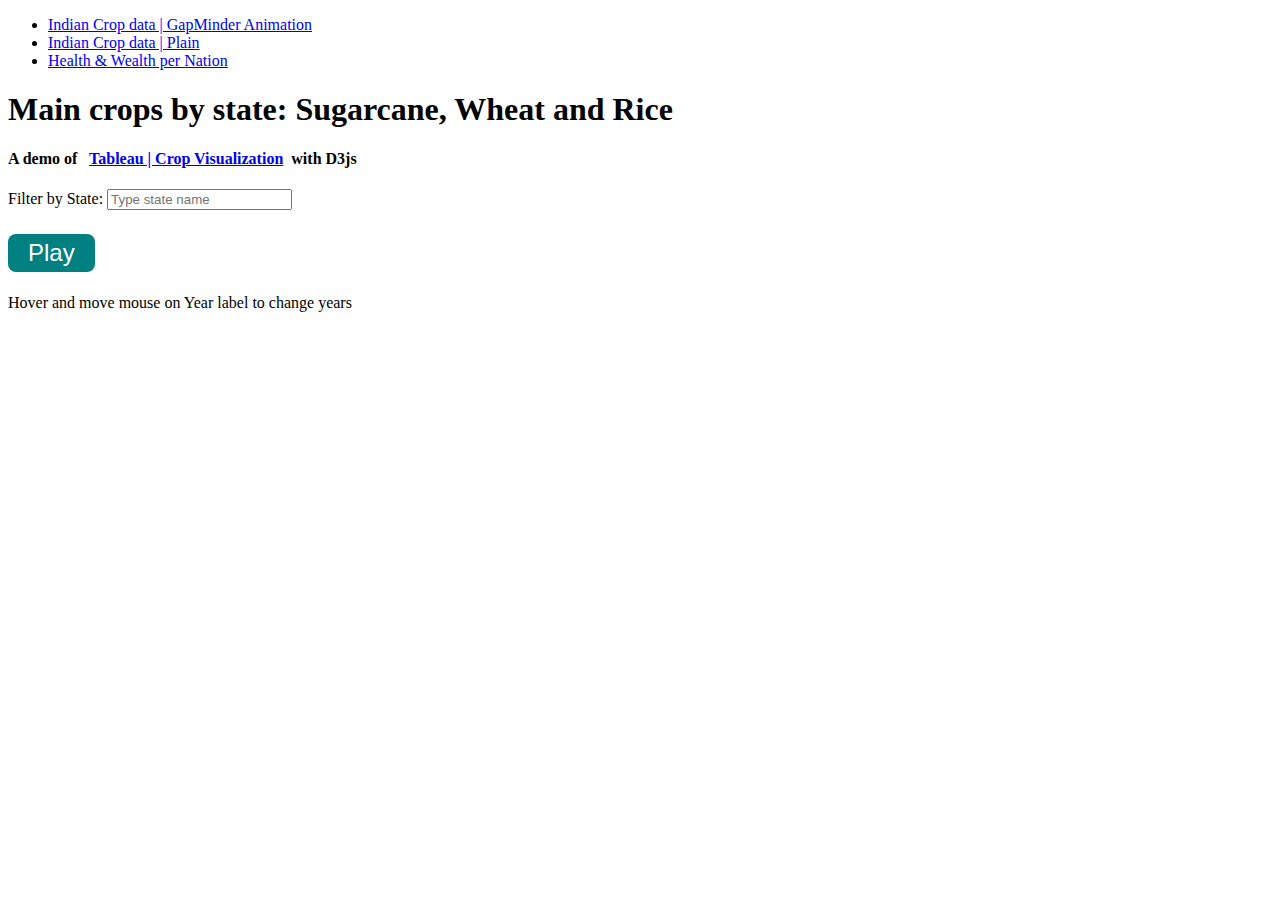
<file: index.html>
<!DOCTYPE html>
<html class="ocks-org do-not-copy">
<head>
<meta charset="utf-8">
<title>The Wealth & Health of Nations</title>
<link rel="stylesheet" href="tagify.css" />
<script src="tagify.min.js" async></script>
<style>
text {
  font: 10px sans-serif;
}
.tooltip {
  position: absolute;
  font: 12px sans-serif;
  background: #FFF;
  border: 1px solid #ccc;
  pointer-events: none;
  padding: 10px;
  box-shadow: 2px 2px 3px #666;
}
p {
  margin: 0;
  padding: 2px 0;
  display: flex;
}
span {
  display: flex;
  flex-basis: 50%;
}

.dot {
  stroke: #000;
}

.axis path, .axis line {
  fill: none;
  stroke: #000;
  shape-rendering: crispEdges;
}

.label {
  fill: #777;
}

.year.label {
  font: 500 80px "Helvetica Neue";
  fill: #ddd;
}

.year.label.active {
  fill: #aaa;
}

.overlay {
  fill: none;
  pointer-events: all;
  cursor: ew-resize;
}

#play {
  border: 0;
  font-size: 24px;
  padding: 5px 20px;
  margin: 20px 0;
  background: teal;
  color: #fff;
  border-radius: 8px;
  cursor: pointer;
}
</style>
</head>
<body>
<ul>
  <li><a href="./">Indian Crop data | GapMinder Animation</a></li>
  <li><a href="crop-animation.html">Indian Crop data | Plain</a></li>
  <li><a href="gap-minder.html">Health & Wealth per Nation</a></li>
</ul>
<h1>Main crops by state: Sugarcane, Wheat and Rice</h1>
<h4>A demo of &nbsp <a target="_blank" href="https://www.srijan.net/labs/data-visualization-crops-production-india">Tableau | Crop Visualization</a>&nbsp with D3js</h4>
<div class="filter" style="width: 40%;">
  <label>Filter by State:</label>
  <input class="awesomplete" id="stateList" list="statesList" placeholder="Type state name" data-multiple />
</div>
<p id="chart"></p>
<button id="play">Play</button>
<p>Hover and move mouse on Year label to change years</p>

<script src="//d3js.org/d3.v3.min.js" charset="utf-8"></script>
<script>

// Various accessors that specify the four dimensions of data to visualize.
function x(d) { return d.Values; }
// function y(d) { return d.Year; }
function radius(d) { return d.Values; }
function color(d) { return d.State; }
function key(d) { return `${d.State}-${d.Crop}`; }

// Chart dimensions.
var margin = {top: 19.5, right: 19.5, bottom: 19.5, left: 100},
    width = 960 - margin.right,
    height = 500 - margin.top - margin.bottom;

// Various scales. These domains make assumptions of data, naturally.
var xScale = d3.scale.log().domain([10, 3e8]).range([0, width]),
    yScale = d3.scale.ordinal().domain(['Sugarcane', 'Rice', 'Wheat']).rangePoints([height, 0]),
    radiusScale = d3.scale.sqrt().domain([0, 3e8]).range([0, 120]),
    colorScale = d3.scale.category20();

// The x & y axes.
var xAxis = d3.svg.axis().orient("bottom").scale(xScale).ticks(12, d3.format(",d"))
    yAxis = d3.svg.axis().scale(yScale).orient("left").tickPadding([10]);

// Create the SVG container and set the origin.
var svg = d3.select("#chart").append("svg")
    .attr("width", width + margin.left + margin.right)
    .attr("height", height + margin.top + margin.bottom)
  .append("g")
    .attr("transform", "translate(" + margin.left + "," + margin.top + ")");

// Define the div for the tooltip
var tooltip = d3.select("#chart").append("div")
    .attr("class", "tooltip")
    .style("opacity", 0);

// Add the x-axis.
svg.append("g")
    .attr("class", "x axis")
    .attr("transform", "translate(0," + height + ")")
    .call(xAxis);

// Add the y-axis.
svg.append("g")
    .attr("class", "y axis")
    .call(yAxis)
    .selectAll('.tick').each(function(d, i) {
      var tick = d3.select(this);
      tick.attr('transform', `translate(0,${80*(i+1)})`)
    })

// Add an x-axis label.
svg.append("text")
    .attr("class", "x label")
    .attr("text-anchor", "end")
    .attr("x", width)
    .attr("y", height - 6)
    .text("Production (in tonnes)");

// Add a y-axis label.
// svg.append("text")
//     .attr("class", "y label")
//     .attr("text-anchor", "end")
//     .attr("y", 6)
//     .attr("dy", ".75em")
//     .attr("transform", "rotate(-90)")
//     .text("Crops");

// Add the year label; the value is set on transition.
var label = svg.append("text")
    .attr("class", "year label")
    .attr("text-anchor", "end")
    .attr("y", height - 24)
    .attr("x", width)
    .text(1998);

// Add an overlay for the year label.
var box = label.node().getBBox();

var overlay = svg.append("rect")
      .attr("class", "overlay")
      .attr("x", box.x)
      .attr("y", box.y)
      .attr("width", box.width)
      .attr("height", 60)
      .on("mouseover", enableInteraction);

// Load the data.
d3.json("crop-data.json", function(dataset) {
  localStorage.setItem('dataset', JSON.stringify(dataset));
  draw(interpolateData(1998));
  runTransition();
});

  // A bisector since many nation's data is sparsely-defined.
  // var bisect = d3.bisector(function(d) { return d[0]; });
  var dotSvg = svg.append("g")
  .attr("class", "dots");

  function draw(dset) {
    // Add a dot per nation. Initialize the data at 1800, and set the colors.
      var dot = dotSvg.selectAll(".dot")
        .data(dset, key)
        .call(position);
      dot.exit().remove();
      var dotEnter = dot.enter()
        .append("circle")
        .attr("class", "dot")
        .style("fill", function(d) { return colorScale(color(d)); })
        .call(position)
        .on('mouseover', function(d) {
          tooltip.transition()
              .duration(200)
              .style("opacity", .9);
          tooltip.html(function() {
                return `
                  <p><span><strong>State:</strong></span><span>${d.State}</span></p>
                  <p><span><strong>Crop:</strong></span><span>${d.Crop}</span></p>
                  <p><span><strong>Year:</strong></span><span>${d.Year}</span></p>
                  <p><span><strong>Production (in tonnes):</strong></span><span>${d.Values}</span></p>
                `;
              })
              .style("left", (d3.event.pageX) + "px")
              .style("top", (d3.event.pageY - 28) + "px");
        })
        .on('mouseout', function(d) {
          tooltip.transition()
            .duration(0)
            .style("opacity", 0);
          tooltip.html("");
        });
        // .sort(order);

      // Add a title.
      dotEnter.append("title")
        .text(function(d) { return d.State; });

      dot.exit().remove();
  }
  // Start a transition that interpolates the data based on year.
  function runTransition() {
    svg.transition()
    .duration(10000)
    .ease("linear")
    .tween("year", tweenYear)
    .each("end", enableInteraction);
  }

  // Positions the dots based on data.
  function position(dotEnter) {
    dotEnter
        .transition()
        .duration(100)
        .attr("cx", function(d) { return xScale(x(d)); })
        .attr("cy", function(d) {
          if (d.Crop == 'Sugarcane') {return 80}
          else if (d.Crop == 'Rice') {return 160}
          else {return 240}
        })
        .attr("r", function(d) { return radiusScale(radius(d)); })
  }

  // Defines a sort order so that the smallest dots are drawn on top.
  function order(a, b) {
    return radius(b) - radius(a);
  }

  // After the transition finishes, you can mouseover to change the year.
  function enableInteraction() {
    var yearScale = d3.scale.linear()
        .domain([1998, 2010])
        .range([box.x + 10, box.x + box.width - 10])
        .clamp(true);

    // Cancel the current transition, if any.
    svg.transition().duration(0);

    overlay
        .on("mouseover", mouseover)
        .on("mouseout", mouseout)
        .on("mousemove", mousemove)
        .on("touchmove", mousemove);

    function mouseover() {
      label.classed("active", true);
    }

    function mouseout() {
      label.classed("active", false);
    }

    function mousemove() {
      displayYear(yearScale.invert(d3.mouse(this)[0]));
    }
  }

  // Tweens the entire chart by first tweening the year, and then the data.
  // For the interpolated data, the dots and label are redrawn.
  function tweenYear() {
    var year = d3.interpolateNumber(1998, 2010);
    return function(t) { displayYear(year(t)); };
  }

  // Updates the display to show the specified year.
  function displayYear(year) {
    draw(interpolateData(year));
    label.text(Math.round(year));
  }

  // Interpolates the dataset for the given (fractional) year.
  function interpolateData(year) {
    var dataset = getFilteredDataset();
    var tt = dataset.filter(d => {
      if (d.Year == Math.round(year) && d.Values != 0) {
        return true;
      }
      return false;
    });
    return tt;
  }

  d3.select('#play').on('click', function() {
    runTransition();
  });

  function getFilteredDataset() {
    dataset = JSON.parse(localStorage.getItem('dataset'));
    var stateFilter = document.querySelector("#stateList");
    // apply filters
    if (stateFilter.value && stateFilter.value.length) {
      filters = JSON.parse(stateFilter.value);
      if (filters && filters.length) {
        var ff = filters.map(f => f.value);
        dataset = dataset.filter(d => (ff.indexOf(d.State) > -1));
      }
    }
    return dataset;
  };
</script>
<script>
d3.json("crop-data.json", function(dataset) {
  var list = dataset.map(function(i) { return i.State; });
  var uniqueList = [...new Set(list)];
  var filterInput = document.querySelector("#stateList");
  var tagify = new Tagify(filterInput, {whitelist:uniqueList});
  tagify.on('add', runTransition);
  tagify.on('remove', runTransition);
});
</script>
</body>
</file>
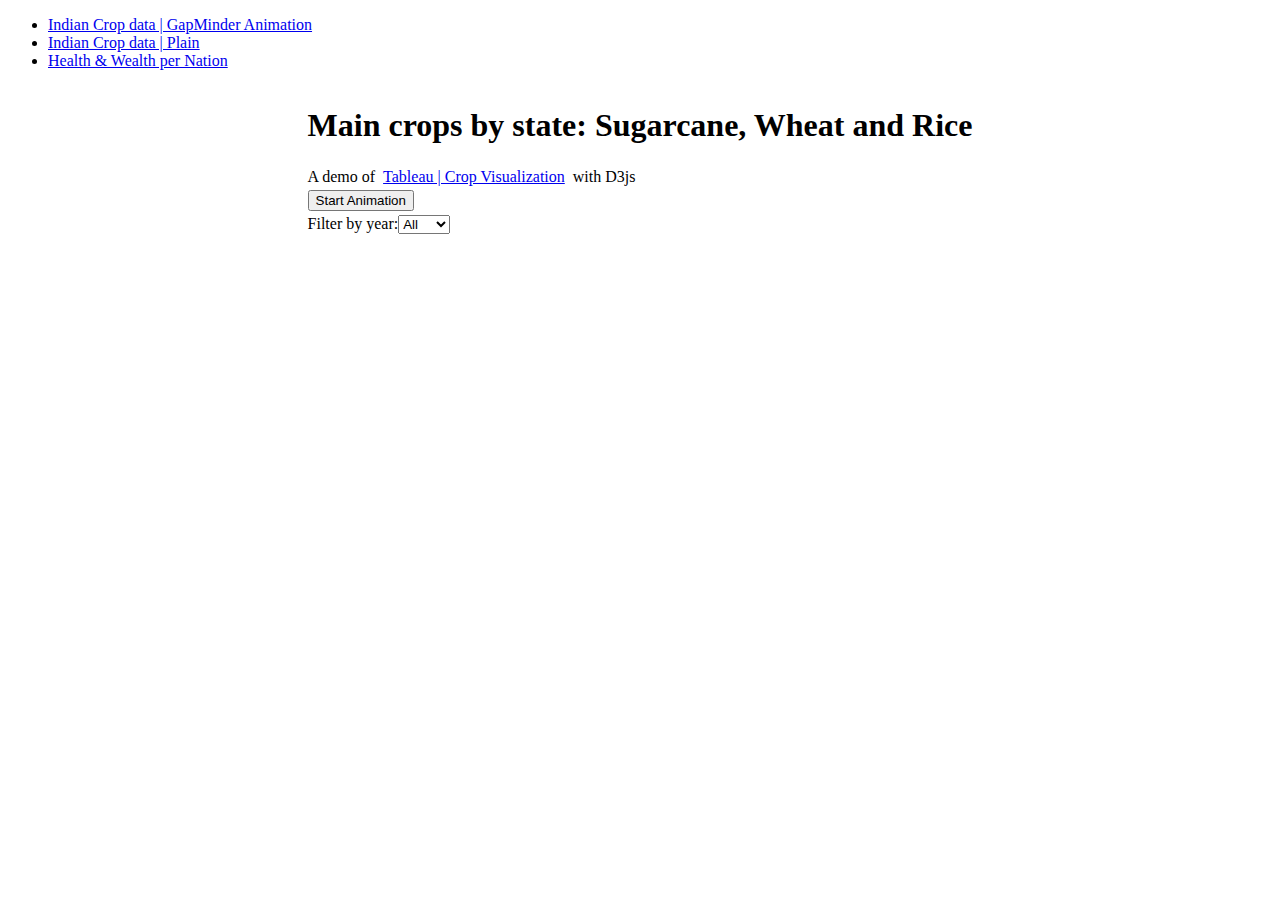
<file: crop-animation.html>
<!DOCTYPE html>
<html lang="en">
<head>
	  <meta charset="utf-8">
    <meta name="viewport" content="width=device-width, initial-scale=1">
    <meta http-equiv="content-language" content="en">
    <meta name="author" content="Sanjay Rohila">
		<title>Data Visualization: Crop Production in India with D3.js</title>
    <link rel="shortcut icon" href="https://www.srijan.net/hubfs/Srijantechnologies%20Feb2017%20Theme/images/favicon.ico">
		<script type="text/javascript" src="https://d3js.org/d3.v4.min.js"></script>
		<style type="text/css">
      #container {
        display: flex;
        justify-content: space-evenly;
      }
      .overlay {
        display: none;
        position: absolute;
        top: 0;
        left: 0;
        width: 100%;
        height: 100%;
        background: rgba(255,255,255,.7);
      }
      .fade .overlay {
        display: block;
      }
      .tooltip {
        position: absolute;
        font: 12px sans-serif;
        background: #FFF;
        border: 1px solid #ccc;
        pointer-events: none;
        padding: 10px;
        box-shadow: 2px 2px 3px #666;
      }
      p {
        margin: 0;
        padding: 2px 0;
        display: flex;
      }
      span {
        display: flex;
        flex-basis: 50%;
      }
      circle {
        opacity: 0;
      }
      .bubble {
        opacity: 0;
        transition: opacity .3s ease-in;
      }
      .bubble:not(:empty) {
        opacity: 1;
      }
		</style>
</head>
<body>
	<ul>
	  <li><a href="./">Indian Crop data | GapMinder Animation</a></li>
	  <li><a href="crop-animation.html">Indian Crop data | Plain</a></li>
	  <li><a href="gap-minder.html">Health & Wealth per Nation</a></li>
	</ul>
	<div id="container">
  <!-- <div class="overlay"></div> -->
  <div id="filter-year">
		<h1>Main crops by state: Sugarcane, Wheat and Rice</h1>
    <p>A demo of &nbsp <a target="_blank" href="https://www.srijan.net/labs/data-visualization-crops-production-india">Tableau | Crop Visualization</a>&nbsp with D3js</p>
    <p><button id="play">Start Animation</button><p>
    <label for="year">Filter by year:</label>
    <select id="year">
      <option value="all">All</option>
    </select>
  </div>
	<script type="text/javascript">
    var years = ['1998','1999','2000','2001','2002','2003','2004','2005','2006','2007','2008','2009','2010'];
    var year_filter = document.getElementById('year');
    years.forEach(function(year) {
      year_filter.innerHTML += `<option value="${year}">${year}</option>`;
    });

    var diameter = 600;
    var color = d3.scaleOrdinal().range(d3.schemeCategory10);

    // Define the div for the tooltip
    var div = d3.select("#container").append("div")
        .attr("class", "tooltip")
        .style("opacity", 0);

		var x = d3.scaleLog()
		  .range([0, diameter]);
		var y = d3.scaleLinear()
		  .range([diameter, 0]);
		var radius = d3.scaleSqrt()
	  .range([2, 80]);
		var xAxis = d3.axisBottom()
		  .scale(x)
		  .ticks(5, d3.format(",d"));
		var yAxis = d3.axisLeft()
		  .scale(y)
		  .tickSize(-diameter);


    var svg = d3.select("#container")
        .append("svg")
        .attr("width", diameter)
        .attr("height", diameter)
        .attr("class", "bubble");

    fetch("./crop-data.json")
    .then(response => response.json())
    .then(dataset => {
        localStorage.setItem('dataset', JSON.stringify(dataset));
        if (year_filter.value != 'all') {
          dataset = dataset.filter(d => d.Year == year_filter.value);
        }
        renderchart({"children": dataset});
    });

    year_filter.addEventListener('change', function() {
      // reset svg
      document.body.classList.add('fade');
      svg.selectAll("*").remove();
      var data = JSON.parse(localStorage.getItem('dataset'));
      var dataset = data.filter(d => d.Year == this.value);
      renderchart({"children": dataset}, true);
    }, false);

    // Remove last event
    document.getElementById("play").removeEventListener('click', playTimeLine);
    // Add event
    document.getElementById("play").addEventListener('click', playTimeLine, false);
    function playTimeLine() {
      for (let i = 0; i <= year_filter.options.length; i++) {
        setTimeout(function() {
          var next = year_filter.selectedOptions[0];
          if (next.nextElementSibling) {
            year_filter.value = next.nextElementSibling.value;
            year_filter.dispatchEvent(new Event('change'));
          }
        }, 1000*i);
      }
    }

    // Render chart
    function renderchart(dataset, update) {
      var t = d3.transition()
          .duration(200);

      var bubble = d3.pack(dataset)
          .size([diameter, diameter])
          .padding(1.5);

			y.domain(d3.extent(dataset, function(d) { return d.Values }))
		  radius.domain(d3.extent(dataset, function(d) { return d.Values }));

			svg.append("g")
	    .attr("class", "axis y")
	    .call(yAxis);

      var nodes = d3.hierarchy(dataset)
          .sum(function(d) {return d.Values; });

      var node = svg.selectAll(".node")
          .data(bubble(nodes).descendants())
          .enter()
          .filter(function(d){
              return  !d.children
          })
          .append("g")
          .attr("class", "node")
          // .transition(t)
          .attr("transform", function(d) {
              return "translate(" + d.x + "," + d.y + ")";
          })
          .on('mouseover', function(d) {
            div.transition()
                .duration(200)
                .style("opacity", .9);
            div.html(function() {
                  return `
                    <p><span><strong>State:</strong></span><span>${d.data.State}</span></p>
                    <p><span><strong>Crop:</strong></span><span>${d.data.Crop}</span></p>
                    <p><span><strong>Year:</strong></span><span>${d.data.Year}</span></p>
                    <p><span><strong>Production (in tonnes):</strong></span><span>${d.data.Values}</span></p>
                  `;
                })
                .style("left", (d3.event.pageX) + "px")
                .style("top", (d3.event.pageY - 28) + "px");
          })
          .on('mouseout', function(d) {
            div.transition()
              .duration(0)
              .style("opacity", 0);
            div.html("");
          });

      // node.append("title")
      //     .text(function(d) {
      //         return d.data.State + ": " + d.data.Values;
      //     });
      var colors = {
        'Wheat': '#1f77b4',
        'Sugarcane': '#ff7f0e',
        'Rice': '#2ca02c'
      }

      node.append("circle")
          .transition(t)
          .attr("r", function(d) {
              return d.r;
          })
          .style('opacity', 1)
          .style("fill", function(d) {
              return colors[d.data.Crop];
              // return color(d.data.crop);
          });

      node.append("text")
          // .transition(t)
          .attr("dy", ".2em")
          .style("text-anchor", "middle")
          .text(function(d) {
              return d.data.State.substring(0, d.r / 3);
          })
          .attr("font-family", "sans-serif")
          .attr("font-size", function(d){
              return d.r/6;
          })
          .attr("fill", "white");

      node.append("text")
          // .transition(t)
          .attr("dy", "1.3em")
          .style("text-anchor", "middle")
          .text(function(d) {
              return d.data.Crop;
          })
          .attr("font-family",  "Gill Sans", "Gill Sans MT")
          .attr("font-size", function(d){
              return d.r/7;
          })
          .attr("fill", "white");

      document.body.classList.remove('fade');
    }

    d3.select(self.frameElement)
        .style("height", diameter + "px");
	</script>
</div>
</body>
</html>
</file>
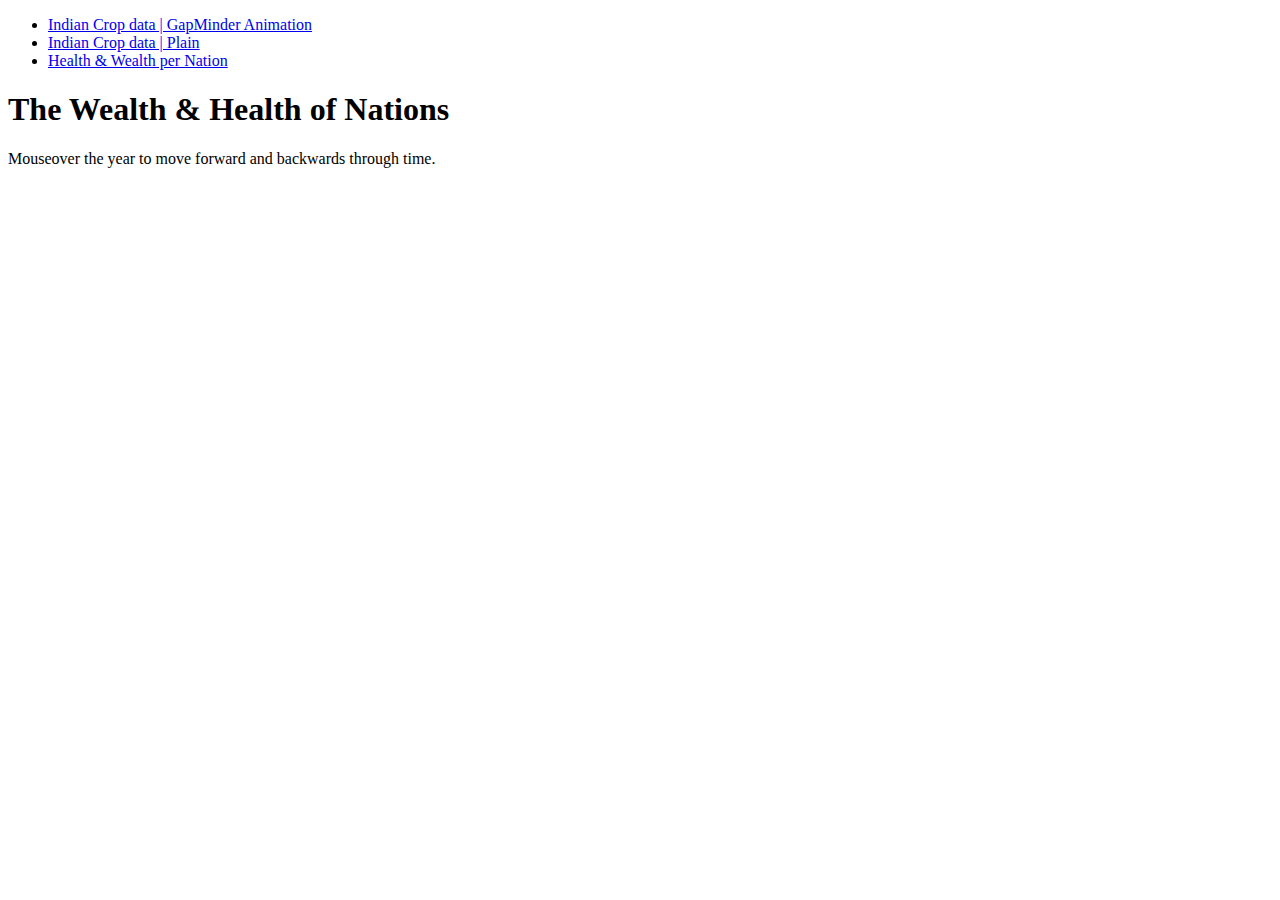
<file: gap-minder.html>
<!DOCTYPE html>
<html class="ocks-org do-not-copy">
<head>
<meta charset="utf-8">
<title>The Wealth & Health of Nations</title>
<style>

text {
  font: 10px sans-serif;
}

.dot {
  stroke: #000;
}

.axis path, .axis line {
  fill: none;
  stroke: #000;
  shape-rendering: crispEdges;
}

.label {
  fill: #777;
}

.year.label {
  font: 500 196px "Helvetica Neue";
  fill: #ddd;
}

.year.label.active {
  fill: #aaa;
}

.overlay {
  fill: none;
  pointer-events: all;
  cursor: ew-resize;
}

</style>
</head>
<body>
  <ul>
    <li><a href="./">Indian Crop data | GapMinder Animation</a></li>
    <li><a href="crop-animation.html">Indian Crop data | Plain</a></li>
    <li><a href="gap-minder.html">Health & Wealth per Nation</a></li>
  </ul>
<h1>The Wealth & Health of Nations</h1>

<p id="chart"></p>

<aside>Mouseover the year to move forward and backwards through time.</aside>

<script src="//d3js.org/d3.v3.min.js" charset="utf-8"></script>
<script>

// Various accessors that specify the four dimensions of data to visualize.
function x(d) { return d.income; }
function y(d) { return d.lifeExpectancy; }
function radius(d) { return d.population; }
function color(d) { return d.region; }
function key(d) { return d.name; }

// Chart dimensions.
var margin = {top: 19.5, right: 19.5, bottom: 19.5, left: 39.5},
    width = 960 - margin.right,
    height = 500 - margin.top - margin.bottom;

// Various scales. These domains make assumptions of data, naturally.
var xScale = d3.scale.log().domain([300, 1e5]).range([0, width]),
    yScale = d3.scale.linear().domain([10, 85]).range([height, 0]),
    radiusScale = d3.scale.sqrt().domain([0, 5e8]).range([0, 40]),
    colorScale = d3.scale.category10();

// The x & y axes.
var xAxis = d3.svg.axis().orient("bottom").scale(xScale).ticks(12, d3.format(",d")),
    yAxis = d3.svg.axis().scale(yScale).orient("left");

// Create the SVG container and set the origin.
var svg = d3.select("#chart").append("svg")
    .attr("width", width + margin.left + margin.right)
    .attr("height", height + margin.top + margin.bottom)
  .append("g")
    .attr("transform", "translate(" + margin.left + "," + margin.top + ")");

// Add the x-axis.
svg.append("g")
    .attr("class", "x axis")
    .attr("transform", "translate(0," + height + ")")
    .call(xAxis);

// Add the y-axis.
svg.append("g")
    .attr("class", "y axis")
    .call(yAxis);

// Add an x-axis label.
svg.append("text")
    .attr("class", "x label")
    .attr("text-anchor", "end")
    .attr("x", width)
    .attr("y", height - 6)
    .text("income per capita, inflation-adjusted (dollars)");

// Add a y-axis label.
svg.append("text")
    .attr("class", "y label")
    .attr("text-anchor", "end")
    .attr("y", 6)
    .attr("dy", ".75em")
    .attr("transform", "rotate(-90)")
    .text("life expectancy (years)");

// Add the year label; the value is set on transition.
var label = svg.append("text")
    .attr("class", "year label")
    .attr("text-anchor", "end")
    .attr("y", height - 24)
    .attr("x", width)
    .text(1800);

// Load the data.
d3.json("nations.json", function(nations) {

  // A bisector since many nation's data is sparsely-defined.
  var bisect = d3.bisector(function(d) { return d[0]; });

  // Add a dot per nation. Initialize the data at 1800, and set the colors.
  var dot = svg.append("g")
      .attr("class", "dots")
    .selectAll(".dot")
      .data(interpolateData(1800))
    .enter().append("circle")
      .attr("class", "dot")
      .style("fill", function(d) { return colorScale(color(d)); })
      .call(position)
      .sort(order);

  // Add a title.
  dot.append("title")
      .text(function(d) { return d.name; });

  // Add an overlay for the year label.
  var box = label.node().getBBox();

  var overlay = svg.append("rect")
        .attr("class", "overlay")
        .attr("x", box.x)
        .attr("y", box.y)
        .attr("width", box.width)
        .attr("height", box.height)
        .on("mouseover", enableInteraction);

  // Start a transition that interpolates the data based on year.
  svg.transition()
      .duration(30000)
      .ease("linear")
      .tween("year", tweenYear)
      .each("end", enableInteraction);

  // Positions the dots based on data.
  function position(dot) {
    dot .attr("cx", function(d) { return xScale(x(d)); })
        .attr("cy", function(d) { return yScale(y(d)); })
        .attr("r", function(d) { return radiusScale(radius(d)); });
  }

  // Defines a sort order so that the smallest dots are drawn on top.
  function order(a, b) {
    return radius(b) - radius(a);
  }

  // After the transition finishes, you can mouseover to change the year.
  function enableInteraction() {
    var yearScale = d3.scale.linear()
        .domain([1800, 2009])
        .range([box.x + 10, box.x + box.width - 10])
        .clamp(true);

    // Cancel the current transition, if any.
    svg.transition().duration(0);

    overlay
        .on("mouseover", mouseover)
        .on("mouseout", mouseout)
        .on("mousemove", mousemove)
        .on("touchmove", mousemove);

    function mouseover() {
      label.classed("active", true);
    }

    function mouseout() {
      label.classed("active", false);
    }

    function mousemove() {
      displayYear(yearScale.invert(d3.mouse(this)[0]));
    }
  }

  // Tweens the entire chart by first tweening the year, and then the data.
  // For the interpolated data, the dots and label are redrawn.
  function tweenYear() {
    var year = d3.interpolateNumber(1800, 2009);
    return function(t) { displayYear(year(t)); };
  }

  // Updates the display to show the specified year.
  function displayYear(year) {
    dot.data(interpolateData(year), key).call(position).sort(order);
    label.text(Math.round(year));
  }

  // Interpolates the dataset for the given (fractional) year.
  function interpolateData(year) {
    return nations.map(function(d) {
      return {
        name: d.name,
        region: d.region,
        income: interpolateValues(d.income, year),
        population: interpolateValues(d.population, year),
        lifeExpectancy: interpolateValues(d.lifeExpectancy, year)
      };
    });
  }

  // Finds (and possibly interpolates) the value for the specified year.
  function interpolateValues(values, year) {
    var i = bisect.left(values, year, 0, values.length - 1),
        a = values[i];
    if (i > 0) {
      var b = values[i - 1],
          t = (year - a[0]) / (b[0] - a[0]);
      return a[1] * (1 - t) + b[1] * t;
    }
    return a[1];
  }
});

</script>
</body>
</file>
<file: tagify.css>
.tagify{display:-webkit-box;display:-webkit-flex;display:-ms-flexbox;display:flex;-webkit-flex-wrap:wrap;-ms-flex-wrap:wrap;flex-wrap:wrap;border:1px solid #ddd;padding:0;cursor:text;position:relative}@-webkit-keyframes tags--bump{30%{-webkit-transform:scale(1.2);transform:scale(1.2)}}@keyframes tags--bump{30%{-webkit-transform:scale(1.2);transform:scale(1.2)}}.tagify:hover{border-color:#ccc}.tagify[readonly]{cursor:default}.tagify[readonly]>.tagify__input{visibility:hidden;width:0;margin:5px 0}.tagify[readonly] x{display:none}.tagify[readonly] tag>div{padding:.3em .5em}.tagify+input,.tagify+textarea{border:0;display:none}.tagify tag{display:inline-block;margin:5px 0 5px 5px;position:relative;z-index:1;cursor:default;-webkit-transition:.13s ease-out;-o-transition:.13s ease-out;transition:.13s ease-out}.tagify tag>div{vertical-align:top;position:relative;-webkit-box-sizing:border-box;box-sizing:border-box;max-width:100%;padding:.3em .5em;color:#000;border-radius:3px;-webkit-transition:.13s ease-out;-o-transition:.13s ease-out;transition:.13s ease-out;padding-right:1.5em}.tagify tag>div>*{white-space:nowrap;overflow:hidden;-o-text-overflow:ellipsis;text-overflow:ellipsis;display:inline-block;vertical-align:top;-webkit-transition:.1s;-o-transition:.1s;transition:.1s}.tagify tag>div::before{content:'';position:absolute;border-radius:inherit;left:0;top:0;right:0;bottom:0;background:#e5e5e5;z-index:-1;pointer-events:none;-webkit-transition:80ms ease;-o-transition:80ms ease;transition:80ms ease;-webkit-animation:.3s tags--bump 1 ease-out;animation:.3s tags--bump 1 ease-out}.tagify tag:hover:not([readonly]) div::before{top:-2px;right:-2px;bottom:-2px;left:-2px;background:#d3e2e2;-webkit-box-shadow:0 0 0 0 #d39494 inset;box-shadow:0 0 0 0 #d39494 inset}.tagify tag.tagify--noAnim{-webkit-animation:none;animation:none}.tagify tag.tagify--hide{width:0!important;padding-left:0;padding-right:0;margin-left:0;margin-right:0;opacity:0;-webkit-transform:scale(0);-ms-transform:scale(0);transform:scale(0);-webkit-transition:.3s;-o-transition:.3s;transition:.3s;pointer-events:none}.tagify tag.tagify--mark div::before{-webkit-animation:none;animation:none}.tagify tag.tagify--notAllowed div>span{opacity:.5}.tagify tag.tagify--notAllowed div::before{background:rgba(211,148,148,.44);-webkit-transition:.2s;-o-transition:.2s;transition:.2s}.tagify tag[readonly] x{display:none}.tagify tag[readonly]>div{padding:.3em .5em}.tagify tag x{font:14px/16px Serif;width:14px;height:14px;text-align:center;border-radius:50px;position:absolute;z-index:1;right:calc(.5em - 2px);top:50%;cursor:pointer;-webkit-transform:translateY(-50%);-ms-transform:translateY(-50%);transform:translateY(-50%);-webkit-transition:.2s ease-out;-o-transition:.2s ease-out;transition:.2s ease-out}.tagify tag x::after{content:"\00D7"}.tagify tag x:hover{color:#fff;background:#c77777}.tagify tag x:hover+div>span{opacity:.5}.tagify tag x:hover+div::before{background:rgba(211,148,148,.44);-webkit-transition:.2s;-o-transition:.2s;transition:.2s}.tagify__input{min-width:110px;margin:5px;padding:.3em .5em;position:relative}.tagify__input:empty::before{-webkit-transition:.2s ease-out;-o-transition:.2s ease-out;transition:.2s ease-out;opacity:.5;-webkit-transform:none;-ms-transform:none;transform:none}.tagify__input:focus{outline:0}.tagify__input:focus::before{-webkit-transition:.2s ease-out;-o-transition:.2s ease-out;transition:.2s ease-out;opacity:0;-webkit-transform:translatex(6px);-ms-transform:translatex(6px);transform:translatex(6px)}@supports (-moz-appearance:none){.tagify__input:focus::before{display:none}}.tagify__input:focus:empty::before{-webkit-transition:.2s ease-out;-o-transition:.2s ease-out;transition:.2s ease-out;opacity:.3;-webkit-transform:none;-ms-transform:none;transform:none}@supports (-moz-appearance:none){.tagify__input:focus:empty::before{display:inline-block}}.tagify__input::before{content:attr(data-placeholder);line-height:1.8;position:absolute;top:0;z-index:1;color:#000;white-space:nowrap;pointer-events:none;opacity:0}@supports (-moz-appearance:none){.tagify__input::before{line-height:inherit;position:relative}}.tagify__input::after{content:attr(data-suggest);color:#000;opacity:.3;pointer-events:none}.tagify__input tag{margin:0 2.5px}.tagify__input tag>div{padding-top:0;padding-bottom:0}.tagify__input tag>div::before{top:-3px;bottom:-3px}.tagify__input tag:hover:not([readonly])>div::before{top:-3px;bottom:-3px;left:0;right:0}.tagify--mix .tagify__input{padding:5px;margin:0;width:100%;height:100%}.tagify__dropdown{position:absolute;z-index:999;background:#fff;max-height:300px;overflow:auto;border:1px solid #ccc;-webkit-box-shadow:0 2px 4px -2px rgba(0,0,0,.2);box-shadow:0 2px 4px -2px rgba(0,0,0,.2);-webkit-box-sizing:border-box;box-sizing:border-box}.tagify__dropdown__item{-webkit-box-sizing:inherit;box-sizing:inherit;padding:.35em .6em;margin:2px;cursor:pointer;border-radius:3px;position:relative}.tagify__dropdown__item--active{background:#e5e5e5}.tagify__dropdown__item:active{background:#f2f2f2}
</file>
